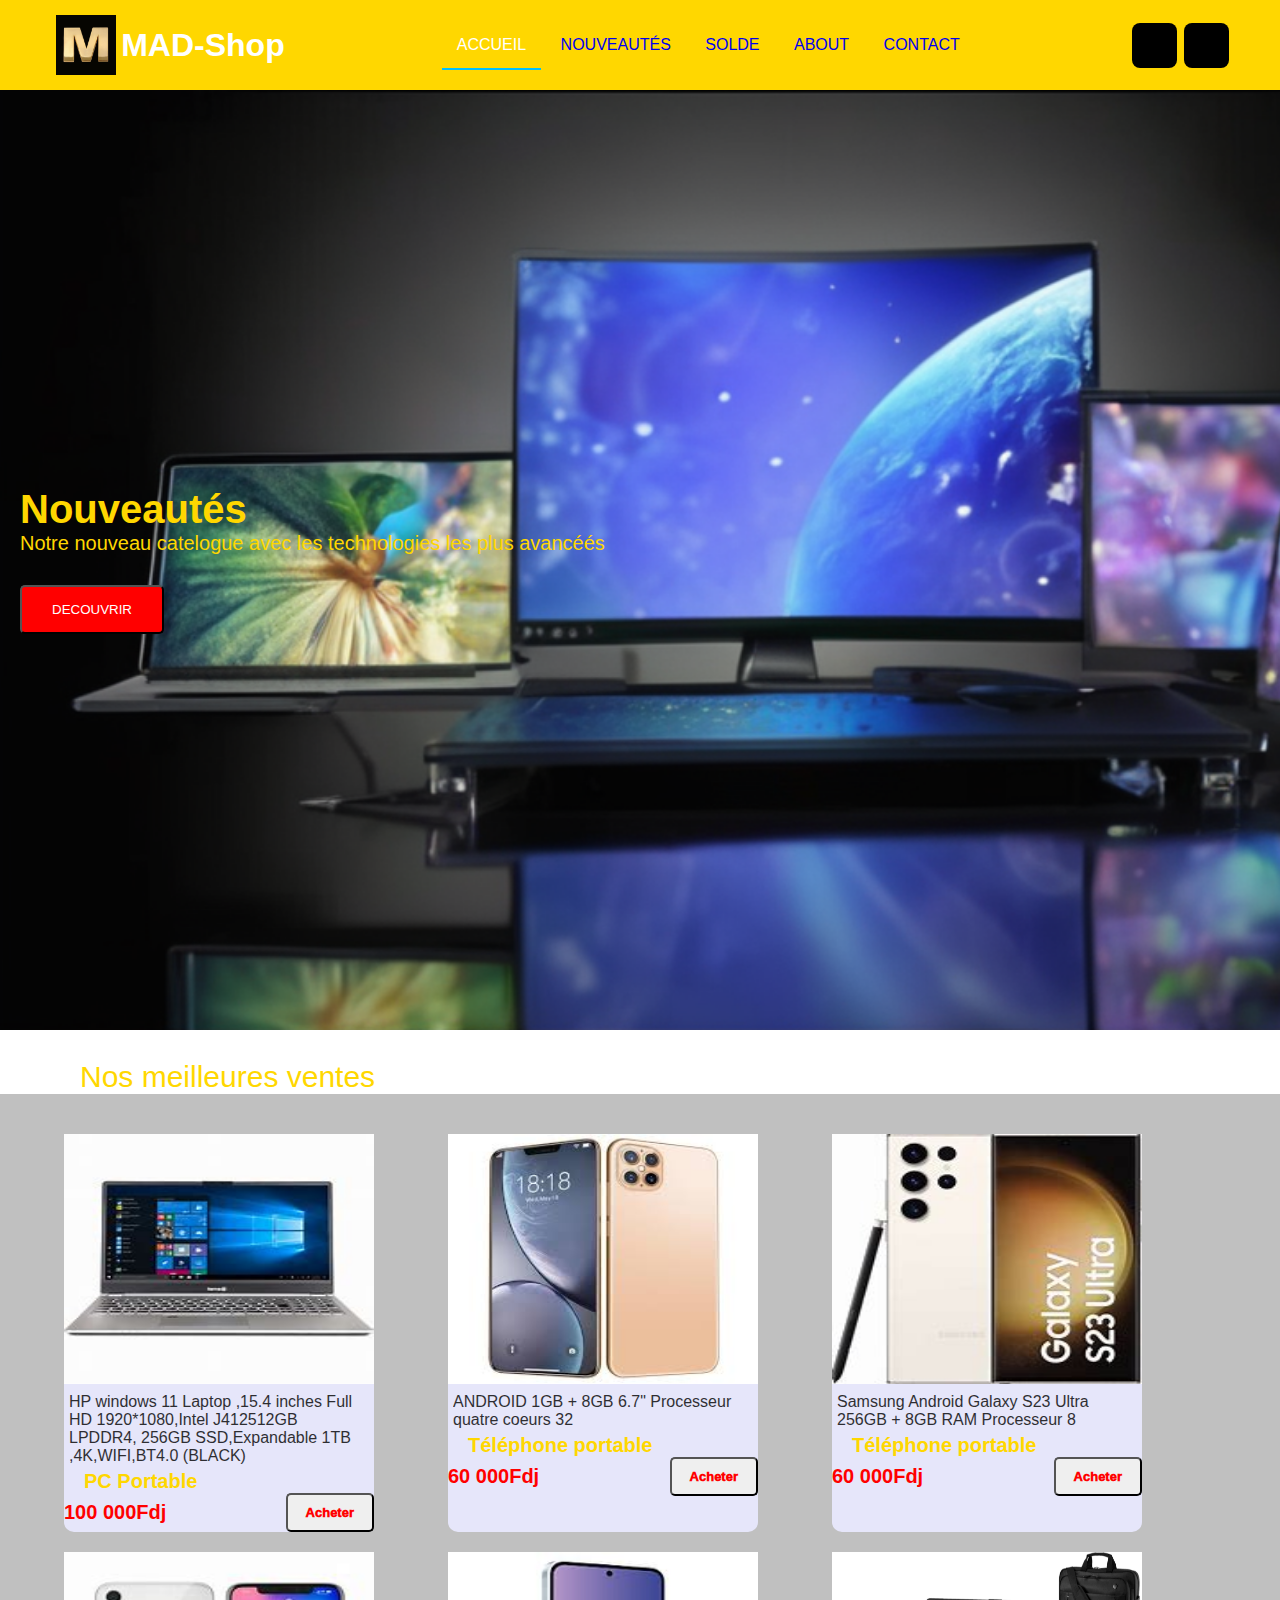
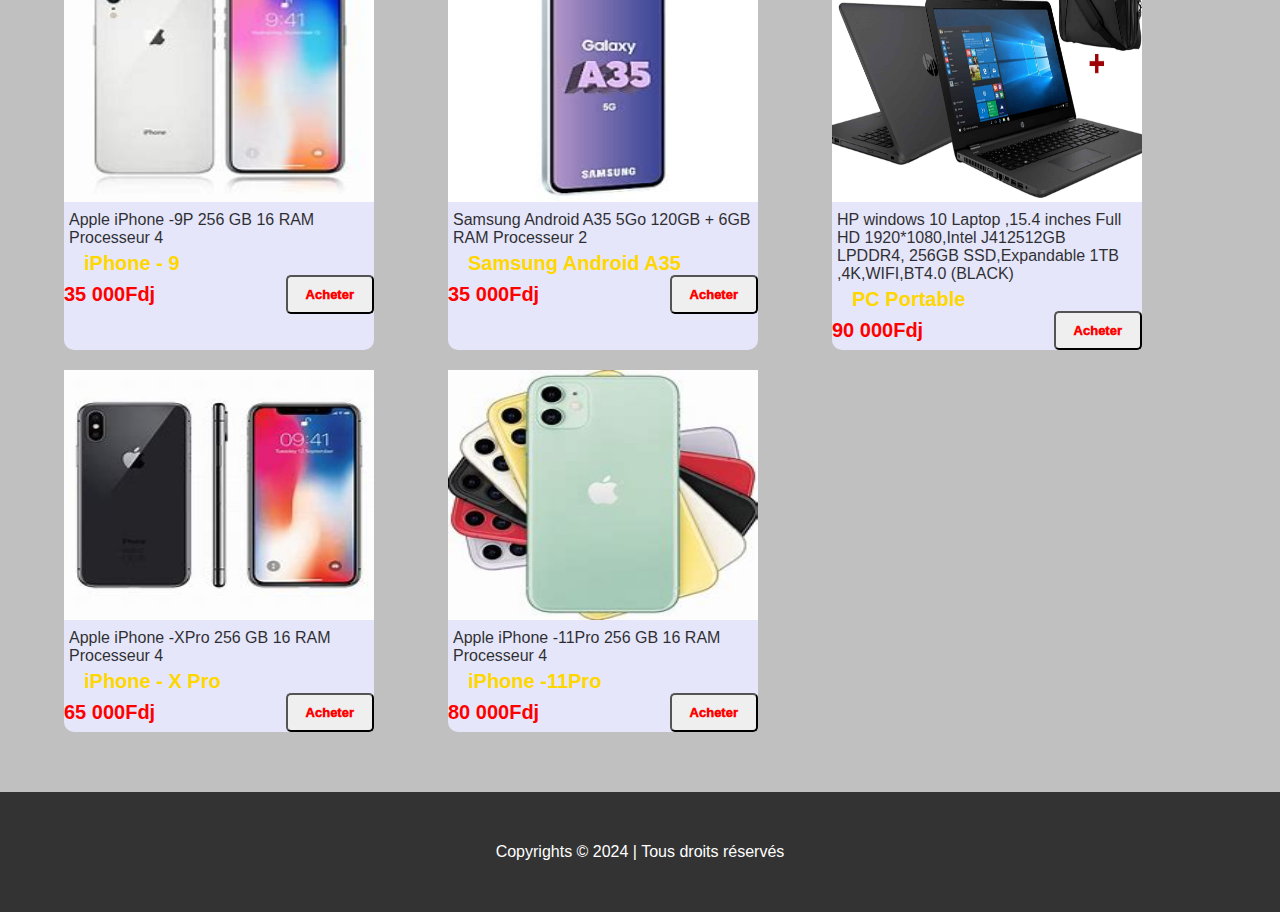
<file: index.html>
<!DOCTYPE html>
<html lang="en">
  <head>
    <meta charset="UTF-8" />
    <meta name="viewport" content="width=device-width, initial-scale=1.0" />
    <meta http-equiv="X-UA-Compatible" content="ie=edge" />
    <link rel="stylesheet" href="css/styles.css" />
    <link
      rel="stylesheet"
      href="https://cdnjs.cloudflare.com/ajax/libs/font-awesome/6.5.2/css/all.min.css"
      integrity="sha512-SnH5WK+bZxgPHs44uWIX+LLJAJ9/2PkPKZ5QiAj6Ta86w+fsb2TkcmfRyVX3pBnMFcV7oQPJkl9QevSCWr3W6A=="
      crossorigin="anonymous"
      referrerpolicy="no-referrer"
    />
    <link rel="icon" href="./picture/icon.jpeg" />
    <title>MAD-Shop</title>
  </head>
  <body>
    <header>
      <div id="nom">
        <img src="./picture/icon.jpeg" alt="" />
        <h1>MAD-Shop</h1>
      </div>
      <nav>
        <a href="index.html" class="active">Accueil</a>
        <a href="Nouveautés.html">nouveautés</a>
        <a href="#">solde</a>
        <a href="About-us.html">about</a>
        <a href="contact.html">contact</a>
      </nav>
      <div id="conteneur_button">
        <a href="#" title="Boutique"
          ><i class="fa-solid fa-cart-shopping"></i
        ></a>
        <a href="#" title="Compte"><i class="fa-solid fa-user"></i> </a>
      </div>
    </header>
    <main>
      <section class="contents">
        <h1>Nouveautés</h1>
        <p>Notre nouveau catelogue avec les technologies les plus avancéés</p>
        <a href="Nouveautés.html"><button>DECOUVRIR</button></a>
      </section>

      <h1 class="produits_text">Nos meilleures ventes</h1>
      <section class="section_produits">
        <div class="produits">
          <div class="carte">
            <div class="img">
              <img src="./picture/produit1.jpeg" alt="" />
            </div>
            <div class="desc">
              HP windows 11 Laptop ,15.4 inches Full HD 1920*1080,Intel
              J412512GB LPDDR4, 256GB SSD,Expandable 1TB ,4K,WIFI,BT4.0 (BLACK)
            </div>
            <div class="titre">PC Portable</div>
            <div class="box">
              <div class="prix">100 000Fdj</div>
              <button class="achat">Acheter</button>
            </div>
          </div>

          <div class="carte">
            <div class="img">
              <img src="./picture/produit2.jpeg" alt="" />
            </div>
            <div class="desc">
              ANDROID 1GB + 8GB 6.7" Processeur quatre coeurs 32
            </div>
            <div class="titre">Téléphone portable</div>
            <div class="box">
              <div class="prix">60 000Fdj</div>
              <button class="achat">Acheter</button>
            </div>
          </div>

          <div class="carte">
            <div class="img">
              <img src="./picture/produit3.jpeg" alt="" />
            </div>
            <div class="desc">
              Samsung Android Galaxy S23 Ultra 256GB + 8GB RAM Processeur 8
            </div>
            <div class="titre">Téléphone portable</div>
            <div class="box">
              <div class="prix">60 000Fdj</div>
              <button class="achat">Acheter</button>
            </div>
          </div>
          <div class="carte">
            <div class="img">
              <img src="./picture/produit4.jpeg" alt="" />
            </div>
            <div class="desc">Apple iPhone -9P 256 GB 16 RAM Processeur 4</div>
            <div class="titre">iPhone - 9</div>
            <div class="box">
              <div class="prix">35 000Fdj</div>
              <button class="achat">Acheter</button>
            </div>
          </div>
          <div class="carte">
            <div class="img">
              <img src="./picture/produit5.jpeg" alt="" />
            </div>
            <div class="desc">
              Samsung Android A35 5Go 120GB + 6GB RAM Processeur 2
            </div>
            <div class="titre">Samsung Android A35</div>
            <div class="box">
              <div class="prix">35 000Fdj</div>
              <button class="achat">Acheter</button>
            </div>
          </div>

          <div class="carte">
            <div class="img">
              <img src="./picture/produit6.jpeg" alt="" />
            </div>
            <div class="desc">
              HP windows 10 Laptop ,15.4 inches Full HD 1920*1080,Intel
              J412512GB LPDDR4, 256GB SSD,Expandable 1TB ,4K,WIFI,BT4.0 (BLACK)
            </div>
            <div class="titre">PC Portable</div>
            <div class="box">
              <div class="prix">90 000Fdj</div>
              <button class="achat">Acheter</button>
            </div>
          </div>

          <div class="carte">
            <div class="img">
              <img src="./picture/iphone10.jpeg" alt="" />
            </div>
            <div class="desc">
              Apple iPhone -XPro 256 GB 16 RAM Processeur 4
            </div>
            <div class="titre">iPhone - X Pro</div>
            <div class="box">
              <div class="prix">65 000Fdj</div>
              <button class="achat">Acheter</button>
            </div>
          </div>

          <div class="carte">
            <div class="img">
              <img src="./picture/iphone11.jpeg" alt="" />
            </div>
            <div class="desc">
              Apple iPhone -11Pro 256 GB 16 RAM Processeur 4
            </div>
            <div class="titre">iPhone -11Pro</div>
            <div class="box">
              <div class="prix">80 000Fdj</div>
              <button class="achat">Acheter</button>
            </div>
          </div>
        </div>
      </section>
    </main>
    <footer>
      <p>Copyrights © 2024 | Tous droits réservés</p>
    </footer>
  </body>
</html>
</file>
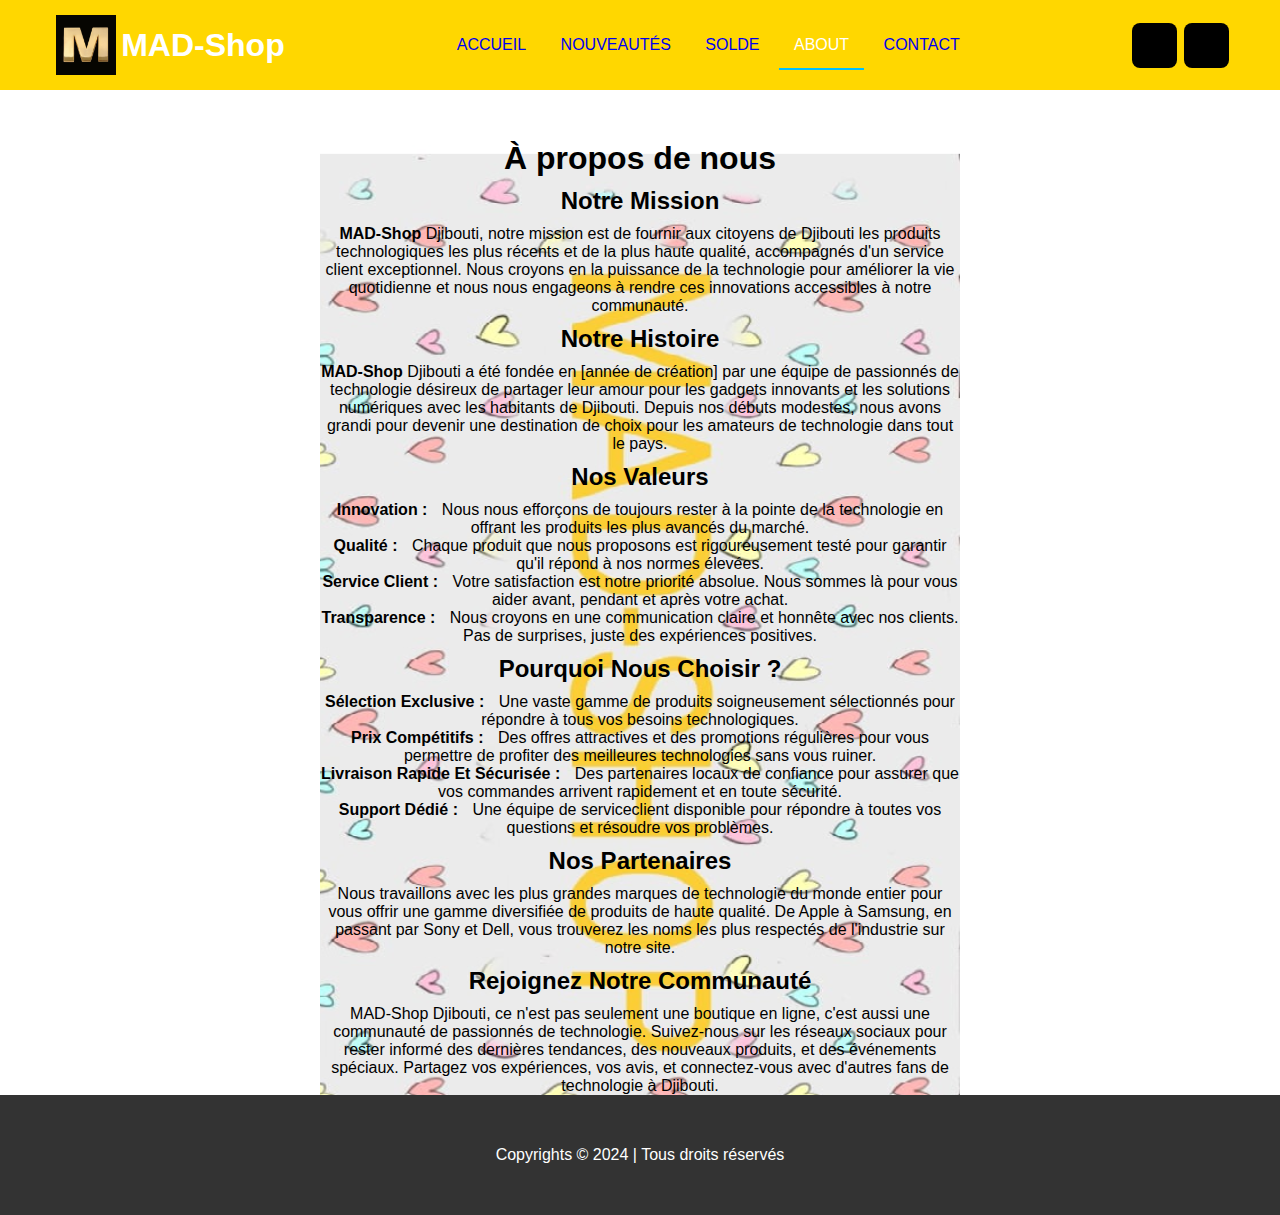
<file: About-us.html>
<!DOCTYPE html>
<html lang="en">
  <head>
    <meta charset="UTF-8" />
    <meta name="viewport" content="width=device-width, initial-scale=1.0" />
    <link rel="stylesheet" href="css/styles.css" />
    <link
      rel="stylesheet"
      href="https://cdnjs.cloudflare.com/ajax/libs/font-awesome/6.5.2/css/all.min.css"
      integrity="sha512-SnH5WK+bZxgPHs44uWIX+LLJAJ9/2PkPKZ5QiAj6Ta86w+fsb2TkcmfRyVX3pBnMFcV7oQPJkl9QevSCWr3W6A=="
      crossorigin="anonymous"
      referrerpolicy="no-referrer"
    />
    <link rel="icon" href="./picture/icon.jpeg" />
    <link rel="stylesheet" href="/css/About.css" />
    <title>A propos de nous</title>
  </head>
  <body>
    <header>
      <div id="nom">
        <img src="./picture/icon.jpeg" alt="" />
        <h1>MAD-Shop</h1>
      </div>
      <nav>
        <a href="index.html">Accueil</a>
        <a href="Nouveautés.html">nouveautés</a>
        <a href="#">solde</a>
        <a href="About-us.html" class="active">about</a>
        <a href="contact.html">contact</a>
      </nav>
      <div id="conteneur_button">
        <a href="#" title="Boutique"
          ><i class="fa-solid fa-cart-shopping"></i
        ></a>
        <a href="#" title="Compte"><i class="fa-solid fa-user"></i> </a>
      </div>
    </header>

    <main>
      <h1>À propos de nous</h1>

      <h2>Notre Mission</h2>
      <p>
        <span>MAD-Shop</span> Djibouti, notre mission est de fournir aux
        citoyens de Djibouti les produits technologiques les plus récents et de
        la plus haute qualité, accompagnés d'un service client exceptionnel.
        Nous croyons en la puissance de la technologie pour améliorer la vie
        quotidienne et nous nous engageons à rendre ces innovations accessibles
        à notre communauté.
      </p>
      <h2>Notre Histoire</h2>
      <p>
        <span>MAD-Shop</span> Djibouti a été fondée en [année de création] par
        une équipe de passionnés de technologie désireux de partager leur amour
        pour les gadgets innovants et les solutions numériques avec les
        habitants de Djibouti. Depuis nos débuts modestes, nous avons grandi
        pour devenir une destination de choix pour les amateurs de technologie
        dans tout le pays.
      </p>
      <h2>Nos Valeurs</h2>
      <p>
        <span class="valeur">Innovation :</span> Nous nous efforçons de toujours
        rester à la pointe de la technologie en offrant les produits les plus
        avancés du marché. <br /><span class="valeur">Qualité :</span> Chaque
        produit que nous proposons est rigoureusement testé pour garantir qu'il
        répond à nos normes élevées. <br />
        <span class="valeur">Service Client :</span> Votre satisfaction est
        notre priorité absolue. Nous sommes là pour vous aider avant, pendant et
        après votre achat. <br />
        <span class="valeur">Transparence :</span> Nous croyons en une
        communication claire et honnête avec nos clients. Pas de surprises,
        juste des expériences positives.
      </p>
      <h2>Pourquoi Nous Choisir ?</h2>
      <p>
        <span class="valeur">Sélection Exclusive :</span> Une vaste gamme de
        produits soigneusement sélectionnés pour répondre à tous vos besoins
        technologiques. <br />
        <span class="valeur">Prix Compétitifs :</span> Des offres attractives et
        des promotions régulières pour vous permettre de profiter des meilleures
        technologies sans vous ruiner. <br />
        <span class="valeur">Livraison Rapide et Sécurisée :</span> Des
        partenaires locaux de confiance pour assurer que vos commandes arrivent
        rapidement et en toute sécurité. <br />
        <span class="valeur">Support Dédié :</span> Une équipe de serviceclient
        disponible pour répondre à toutes vos questions et résoudre vos
        problèmes.
      </p>
      <h2>Nos Partenaires</h2>
      <p>
        Nous travaillons avec les plus grandes marques de technologie du monde
        entier pour vous offrir une gamme diversifiée de produits de haute
        qualité. De Apple à Samsung, en passant par Sony et Dell, vous trouverez
        les noms les plus respectés de l'industrie sur notre site.
      </p>
      <h2>Rejoignez Notre Communauté</h2>
      <p>
        MAD-Shop Djibouti, ce n'est pas seulement une boutique en ligne, c'est
        aussi une communauté de passionnés de technologie. Suivez-nous sur les
        réseaux sociaux pour rester informé des dernières tendances, des
        nouveaux produits, et des événements spéciaux. Partagez vos expériences,
        vos avis, et connectez-vous avec d'autres fans de technologie à
        Djibouti.
      </p>
    </main>
    <footer>
      <p>Copyrights © 2024 | Tous droits réservés</p>
    </footer>
  </body>
</html>
</file>
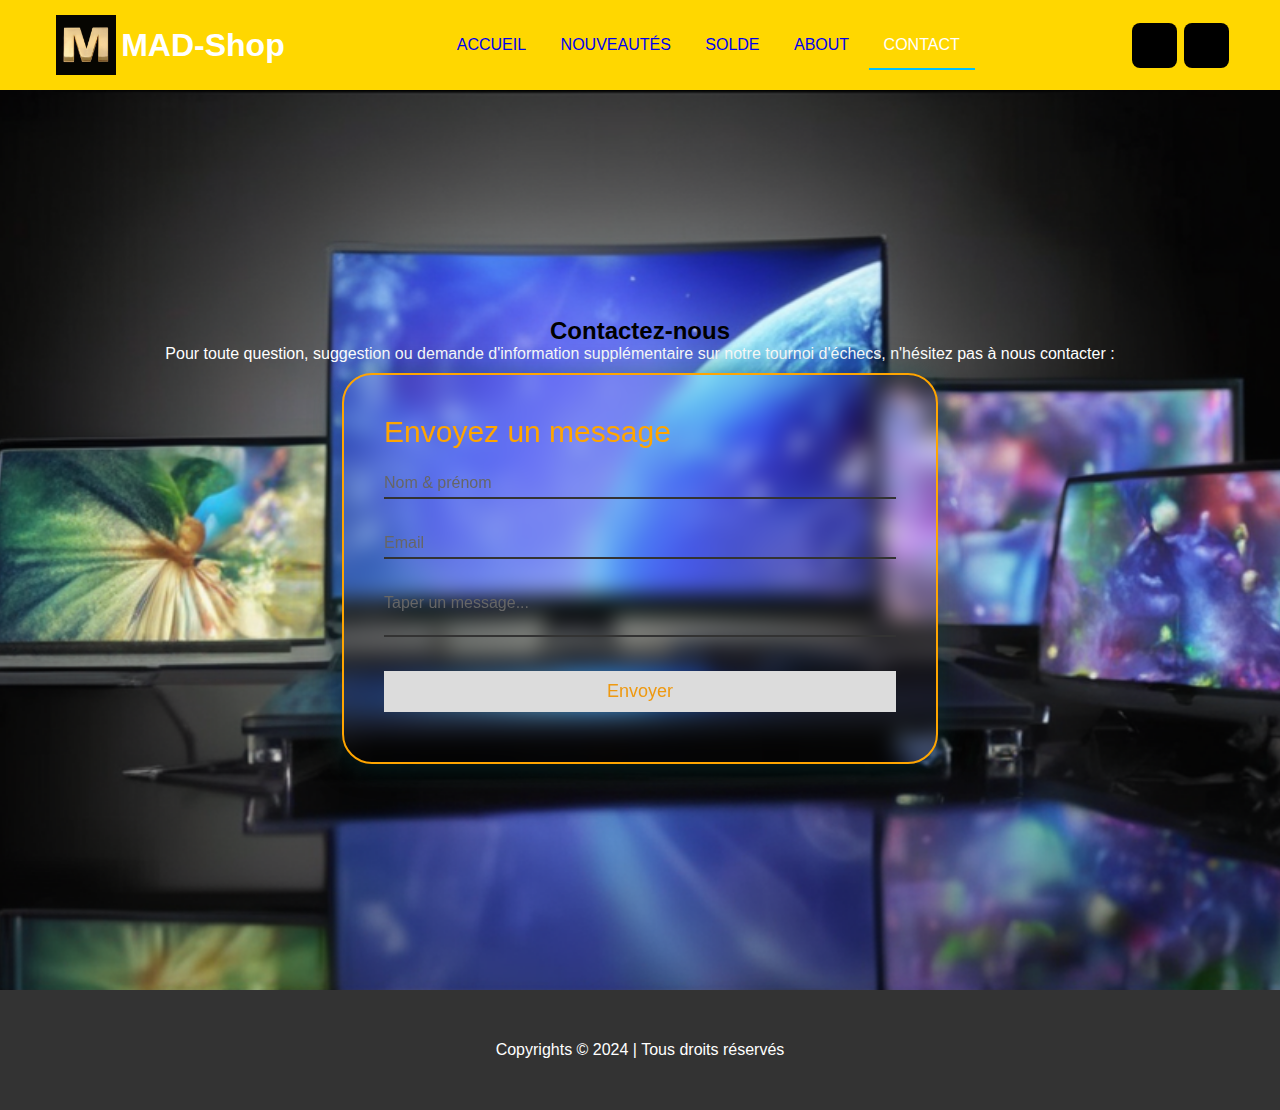
<file: contact.html>
<!DOCTYPE html>
<html lang="en">
  <head>
    <meta charset="UTF-8" />
    <meta name="viewport" content="width=device-width, initial-scale=1.0" />
    <meta http-equiv="X-UA-Compatible" content="ie=edge" />
    <link rel="stylesheet" href="css/styles.css" />
    <link
      rel="stylesheet"
      href="https://cdnjs.cloudflare.com/ajax/libs/font-awesome/6.5.2/css/all.min.css"
      integrity="sha512-SnH5WK+bZxgPHs44uWIX+LLJAJ9/2PkPKZ5QiAj6Ta86w+fsb2TkcmfRyVX3pBnMFcV7oQPJkl9QevSCWr3W6A=="
      crossorigin="anonymous"
      referrerpolicy="no-referrer"
    />
    <link rel="icon" href="./picture/icon.jpeg" />
    <link rel="stylesheet" href="/css/contact.css" />
    <title>MAD-Shop</title>
  </head>
  <body>
    <header>
      <div id="nom">
        <img src="./picture/icon.jpeg" alt="" />
        <h1>MAD-Shop</h1>
      </div>
      <nav>
        <a href="index.html" >Accueil</a>
        <a href="Nouveautés.html">nouveautés</a>
        <a href="#">solde</a>
        <a href="About-us.html">about</a>
        <a href="contact.html" class="active">contact</a>
      </nav>
      <div id="conteneur_button">
        <a href="#" title="Boutique"
          ><i class="fa-solid fa-cart-shopping"></i
        ></a>
        <a href="#" title="Compte"><i class="fa-solid fa-user"></i> </a>
      </div>
    </header>
    <section id="contact">
      <div class="content" style="text-align: center">
        <h2 class="heading">Contactez-nous</h2>
        <p style="color:white">
          Pour toute question, suggestion ou demande d'information
          supplémentaire sur notre tournoi d'échecs, n'hésitez pas à nous
          contacter :
        </p>
      </div>
        <div class="contactForm">
          <form action="message.php" method="post">
            <h2 style="color: orange">Envoyez un message</h2>
            <div class="inputBox">
              <input
                type="text"
                required="required"
                style="color: rgb(8, 0, 0)"
              />
              <span>Nom & prénom</span>
            </div>
            <div class="inputBox">
              <input
                type="email"
                required="required"
                style="color: rgb(8, 0, 0)"
              />
              <span>Email</span>
            </div>
            <div class="inputBox">
              <textarea
                required="required"
                style="color: rgb(8, 0, 0)"
              ></textarea>
              <span>Taper un message...</span>
            </div>
            <div class="inputBox">
              <input type="submit" value="Envoyer" required="required" />
            </div>
          </form>
        </div>
      </div>
    </section>
    <footer>
        <p>Copyrights © 2024 | Tous droits réservés</p>
      </footer>
  </body>
</html>
</file>
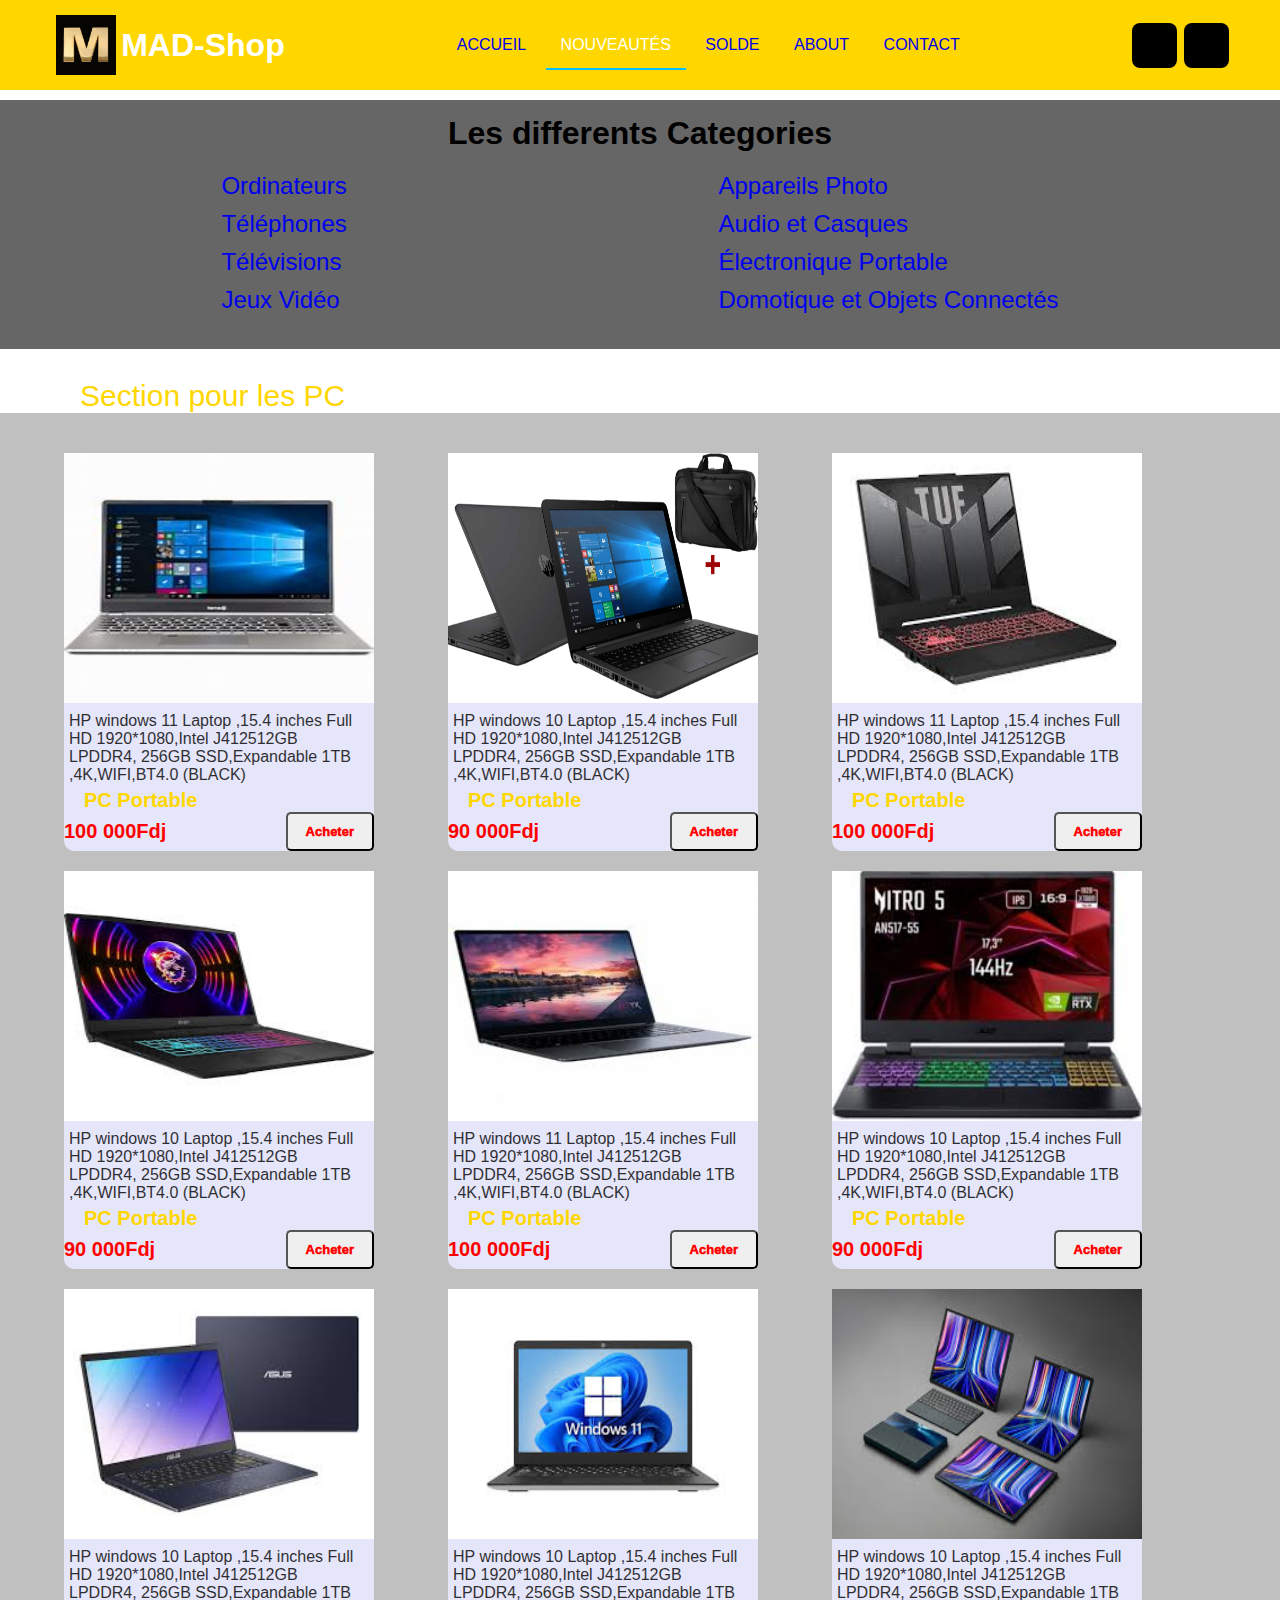
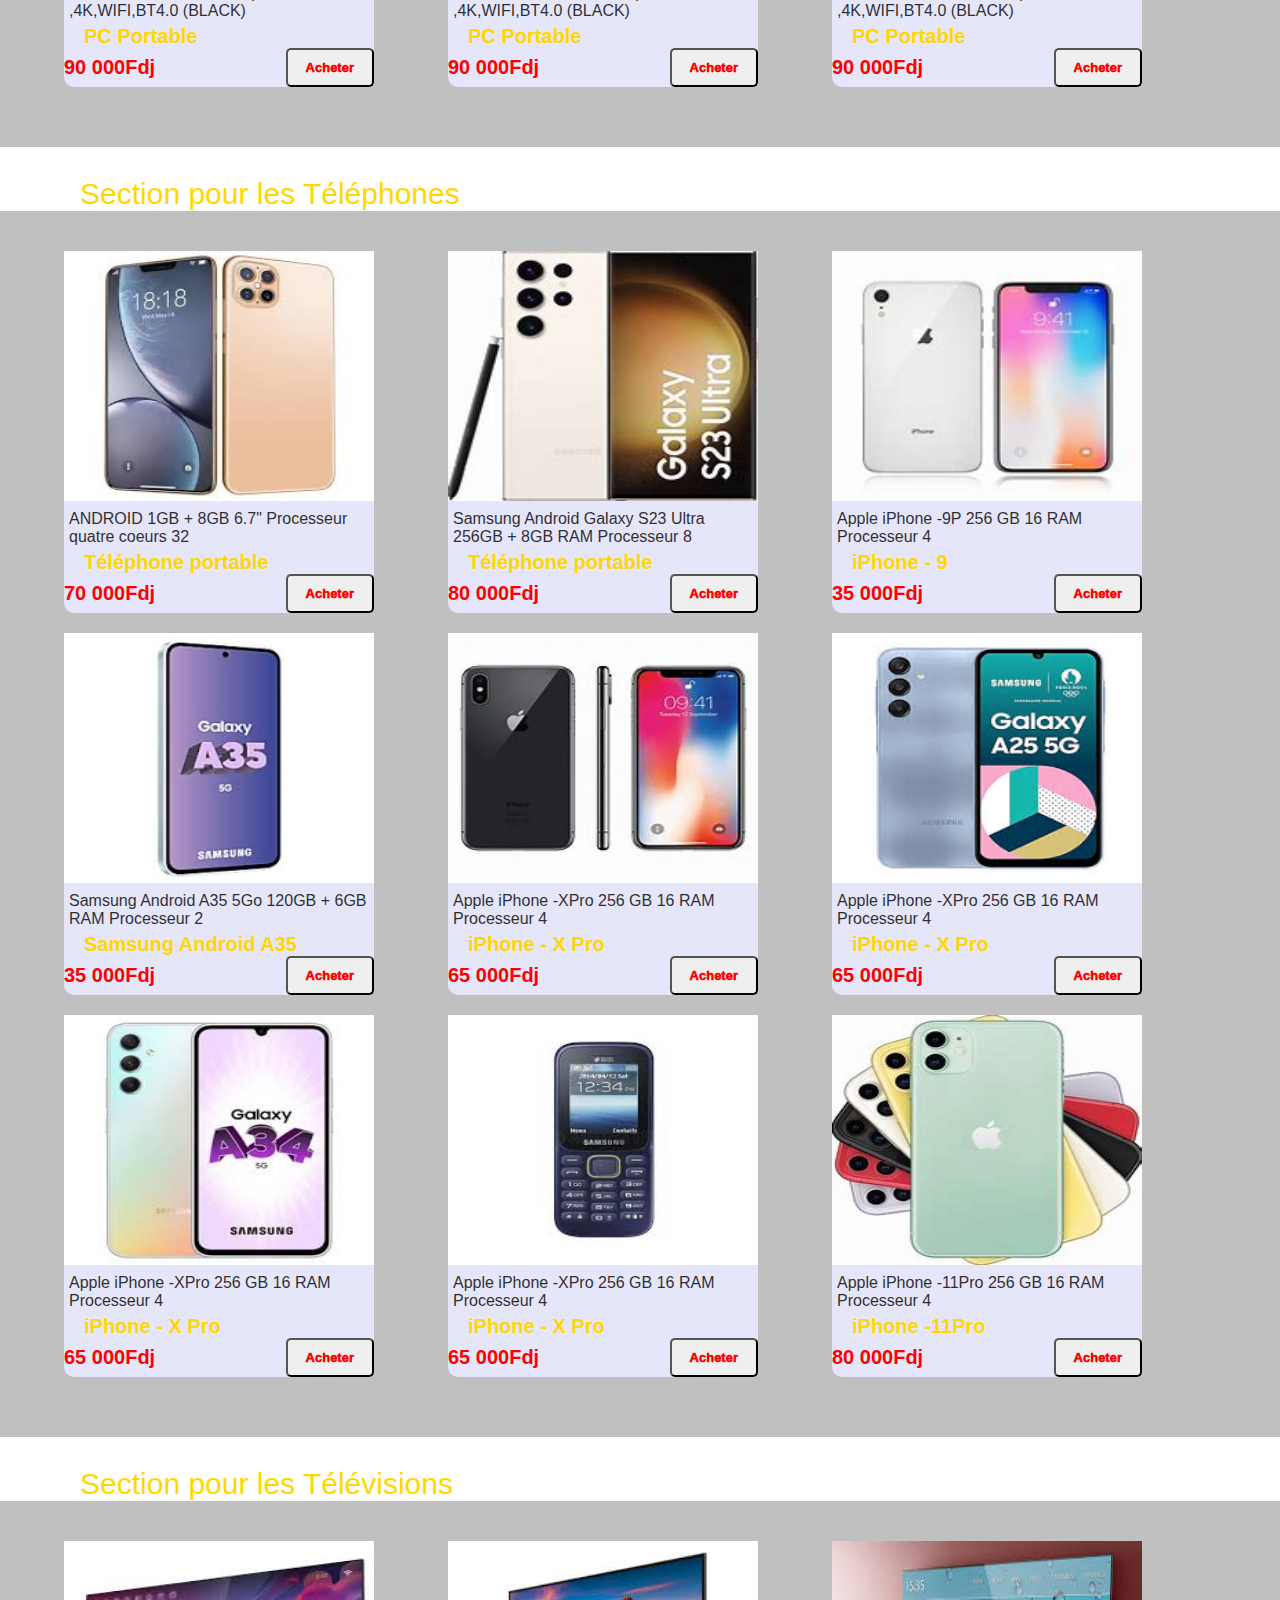
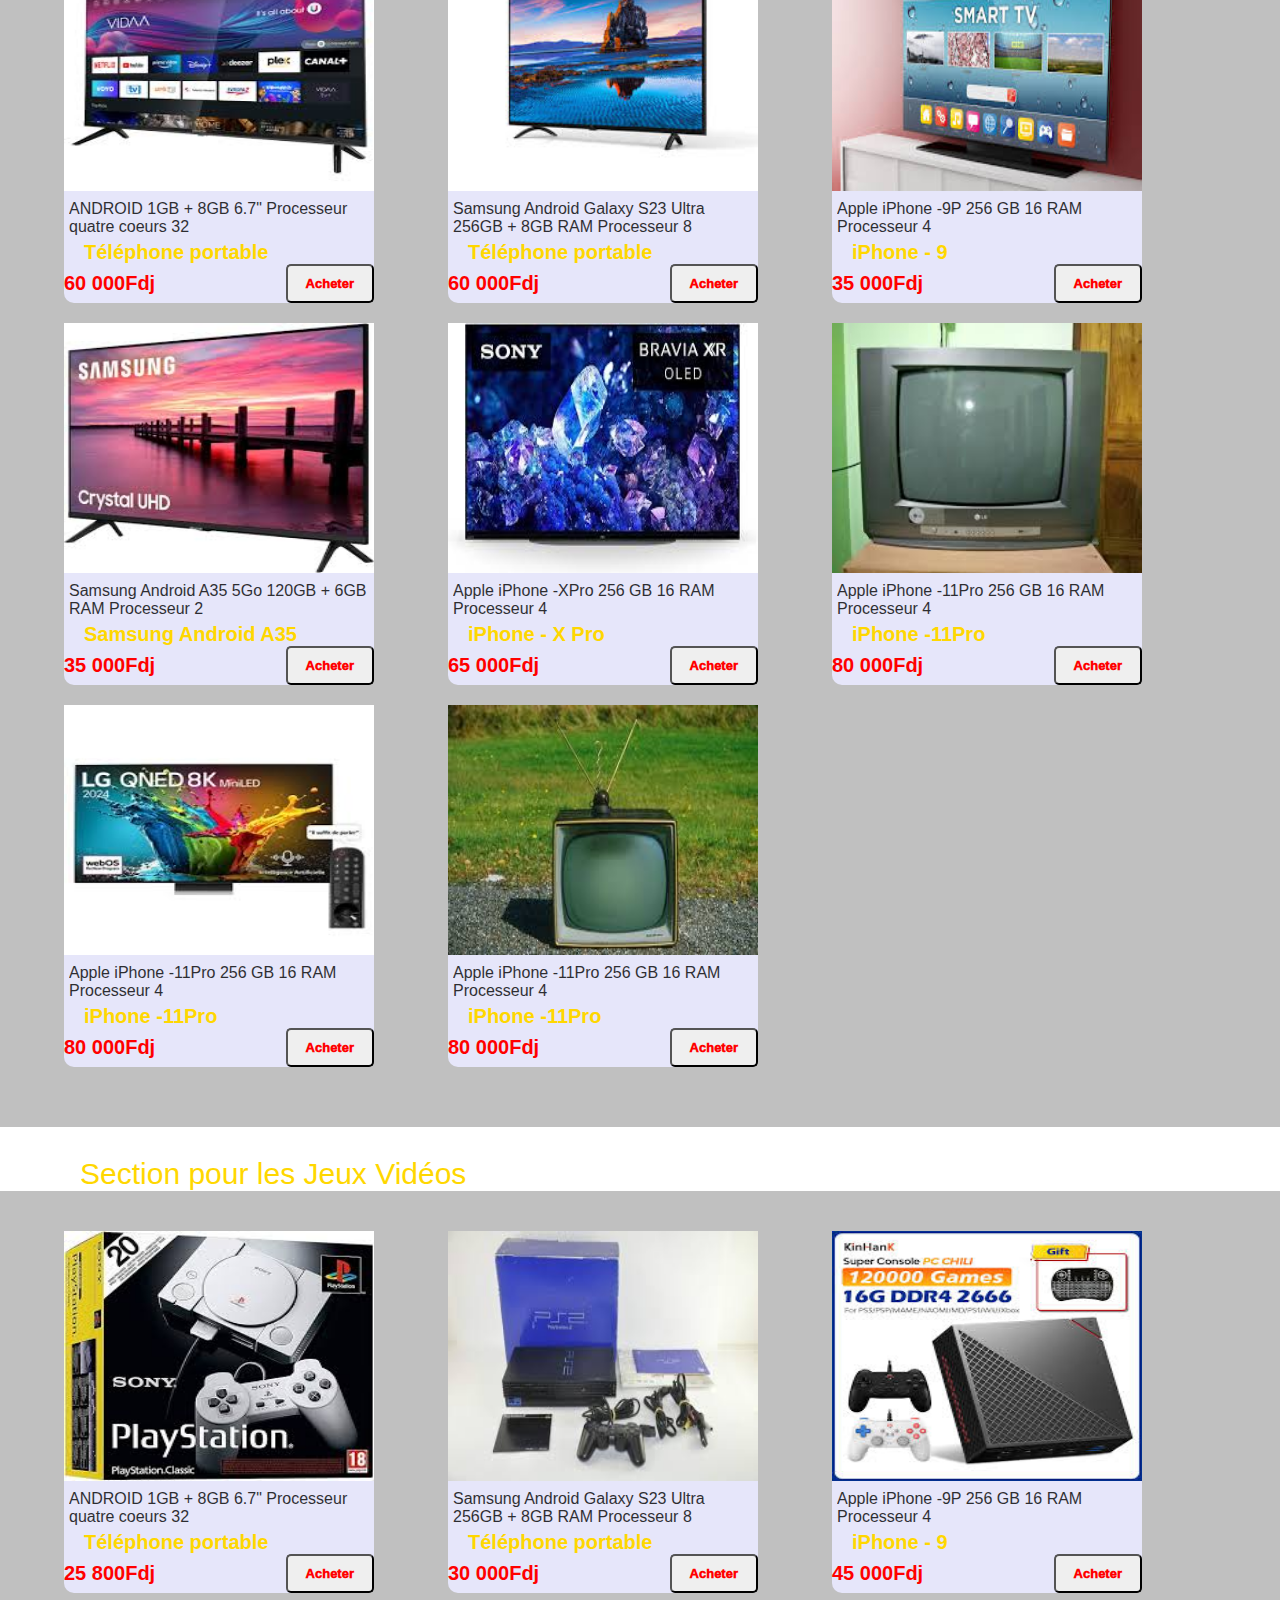
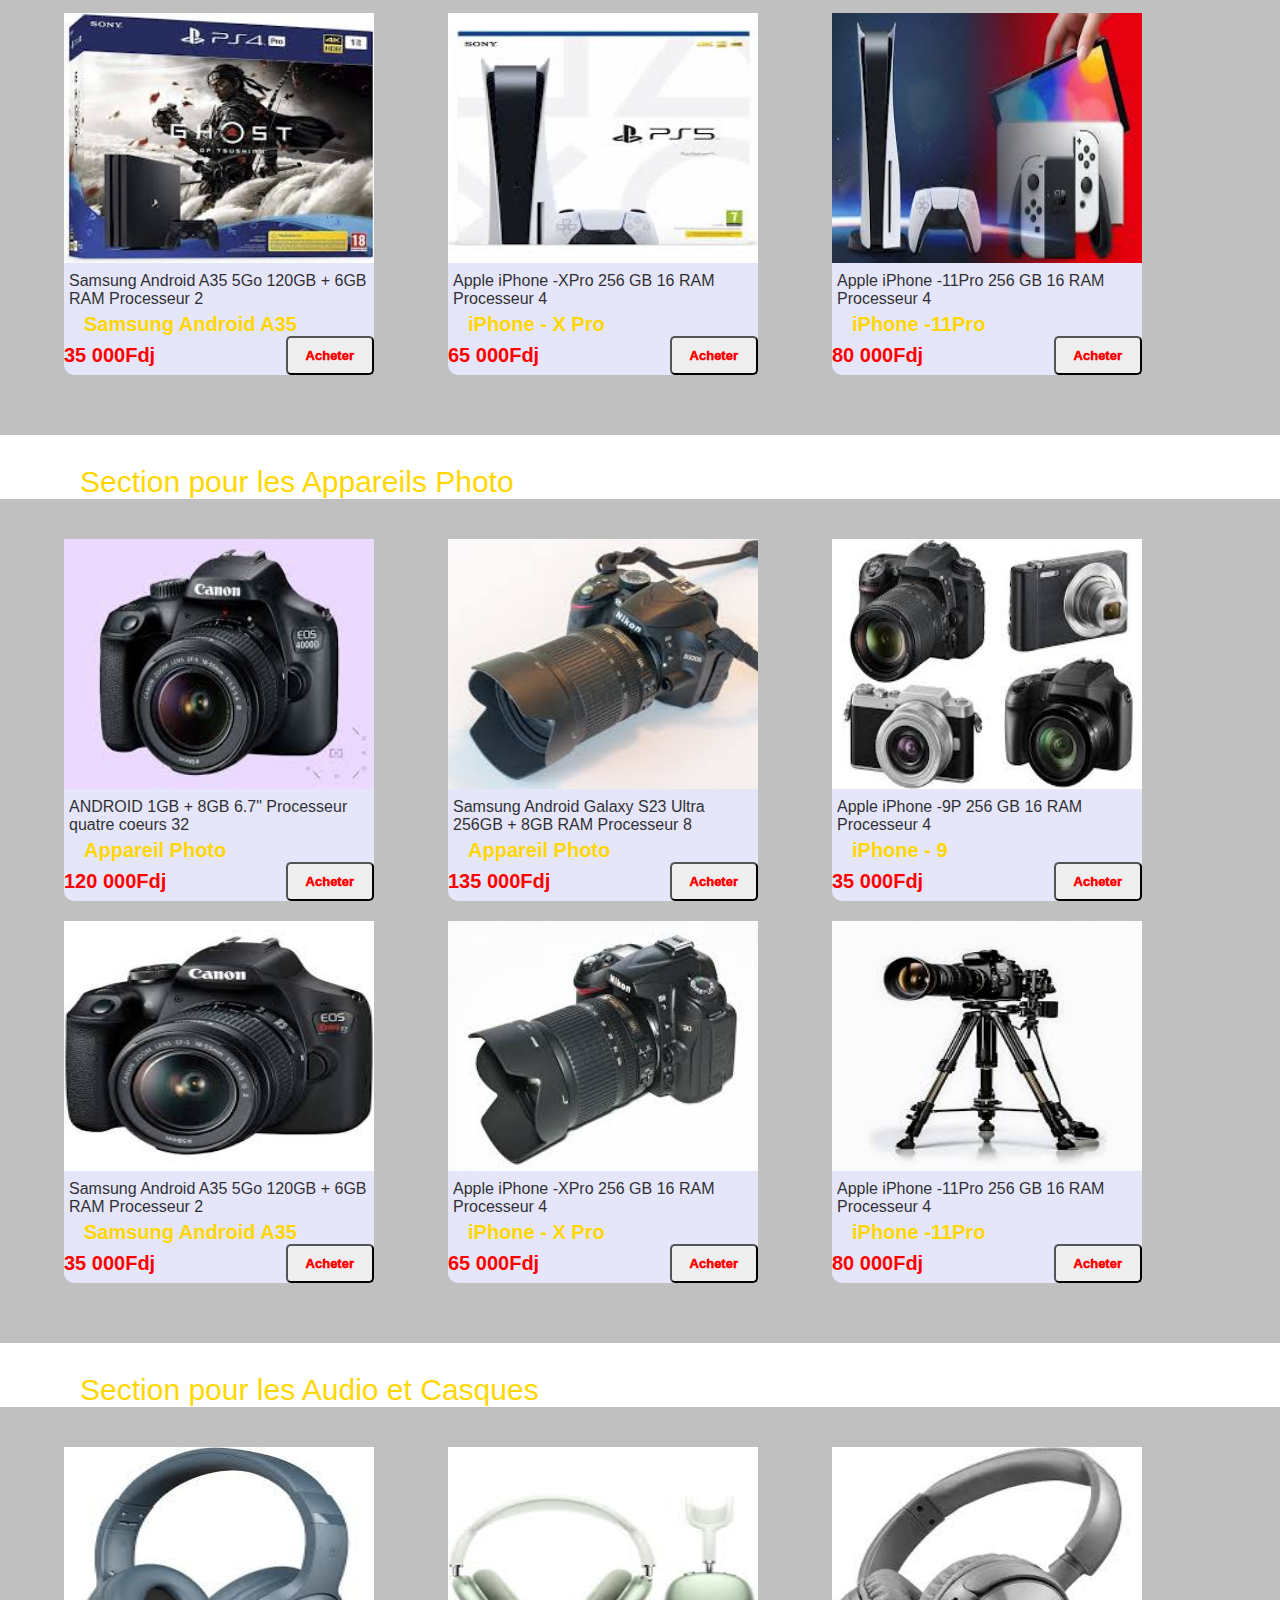
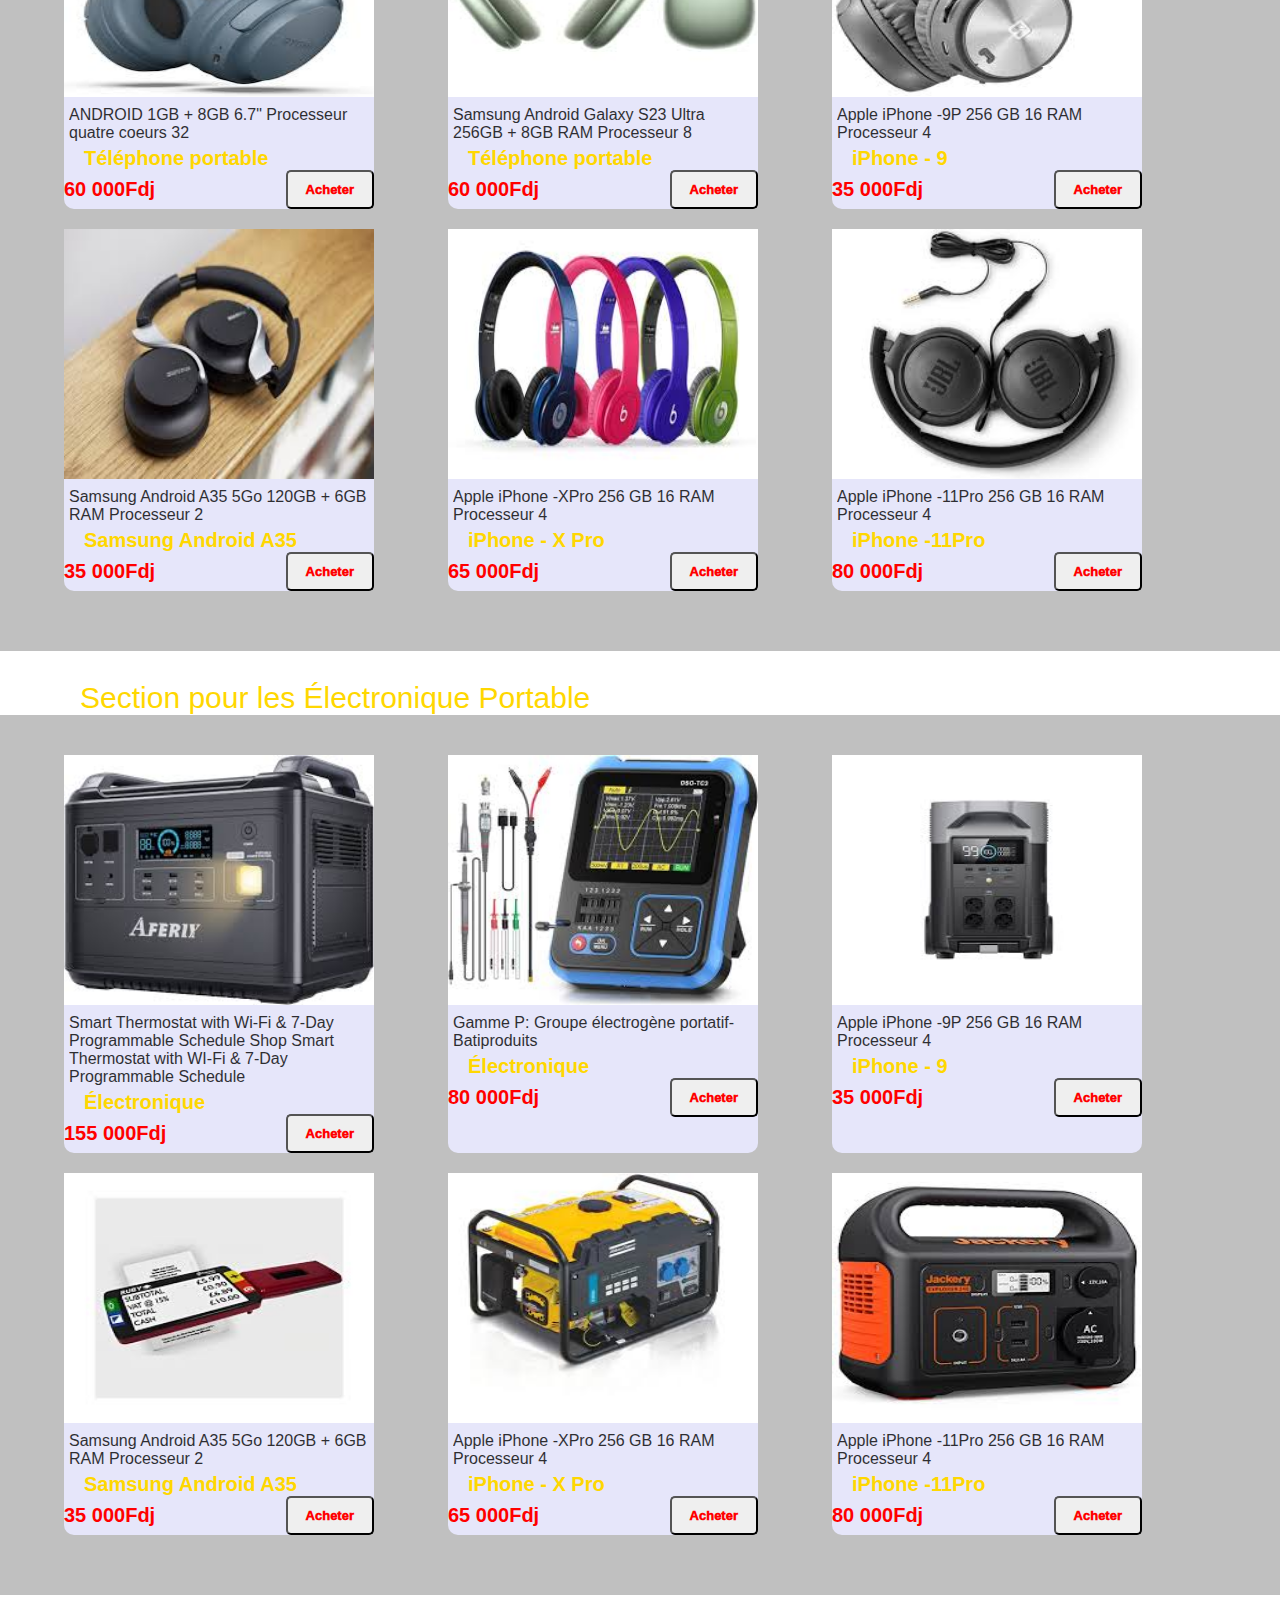
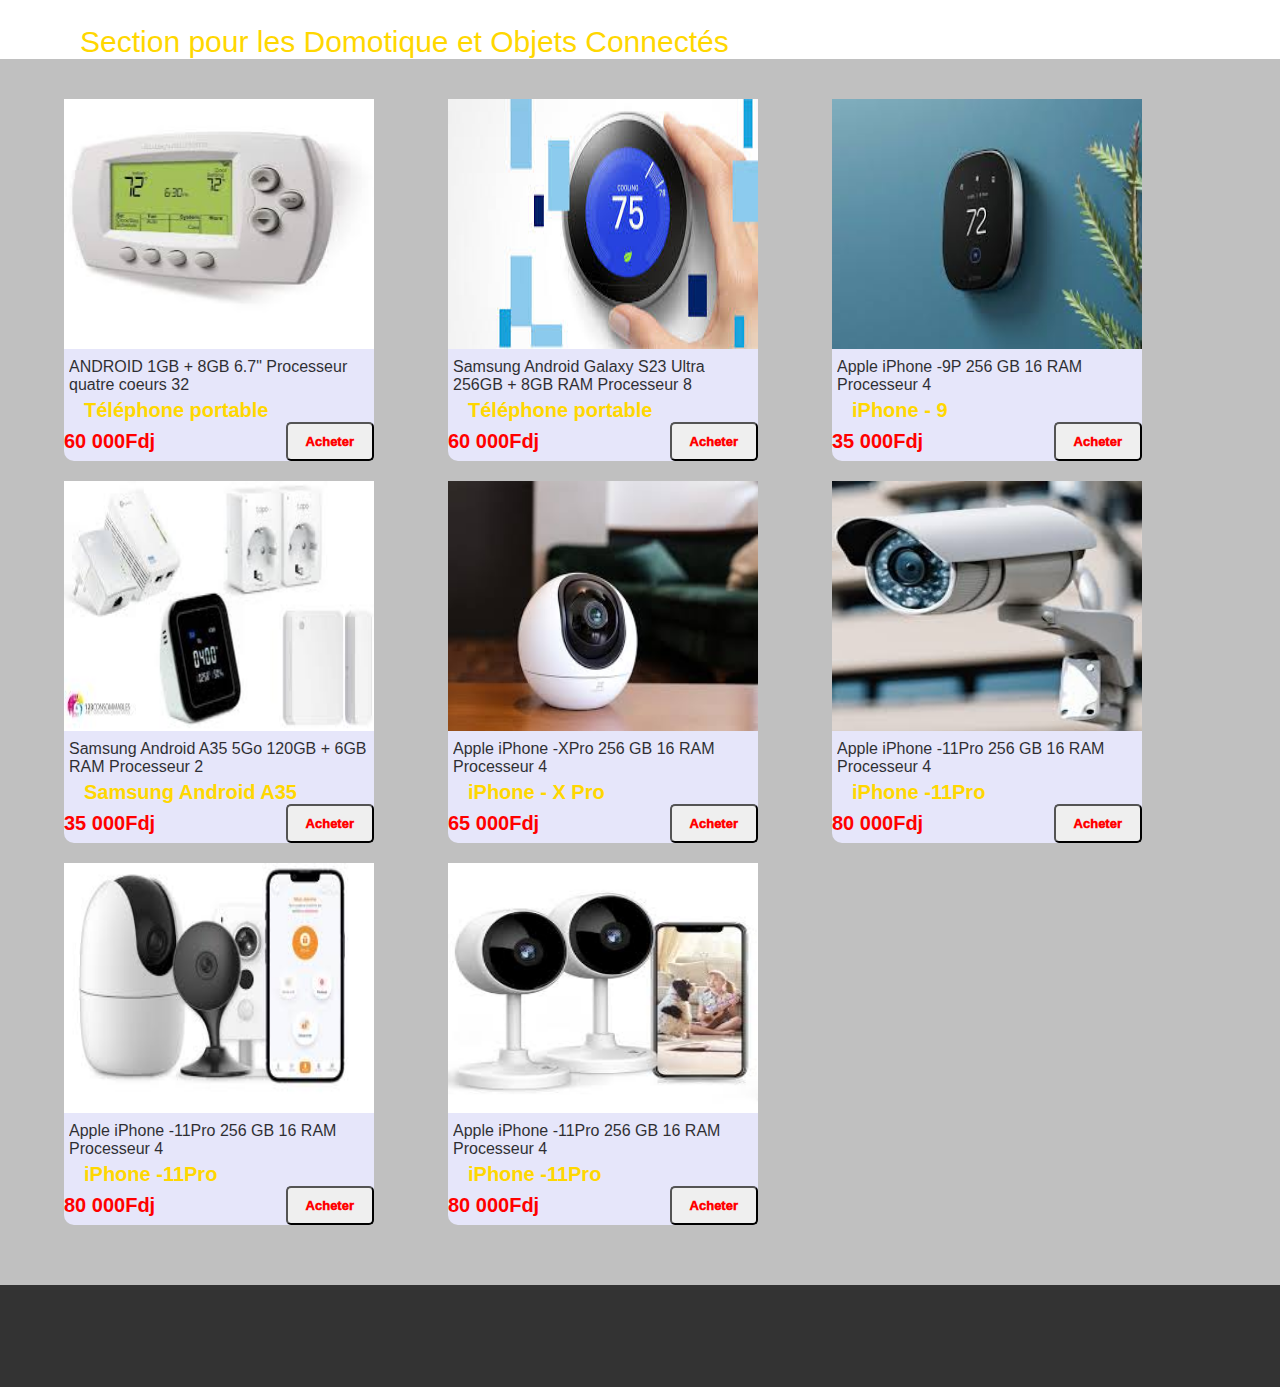
<file: Nouveautés.html>
<!DOCTYPE html>
<html lang="en">
  <head>
    <meta charset="UTF-8" />
    <meta name="viewport" content="width=device-width, initial-scale=1.0" />
    <link rel="stylesheet" href="css/styles.css" />
    <link rel="stylesheet" href="css/Nouveautes.css" />
    <link
    rel="stylesheet"
    href="https://cdnjs.cloudflare.com/ajax/libs/font-awesome/6.5.2/css/all.min.css"
    integrity="sha512-SnH5WK+bZxgPHs44uWIX+LLJAJ9/2PkPKZ5QiAj6Ta86w+fsb2TkcmfRyVX3pBnMFcV7oQPJkl9QevSCWr3W6A=="
    crossorigin="anonymous"
    referrerpolicy="no-referrer"
  />
    <title>Nouveautés</title>
    
  </head>
  <body>
    <header>
      
        <div id="nom">
          <img src="./picture/icon.jpeg" alt="" />
          <h1>MAD-Shop</h1>
        </div>
        <nav>
          <a href="index.html" >Accueil</a>
          <a href="Nouveautés.html" class="active">nouveautés</a>
          <a href="#">solde</a>
          <a href="About-us.html">about</a>
          <a href="contact.html">contact</a>
        </nav>
        <div id="conteneur_button">
          <a href="#" title="Boutique"
            ><i class="fa-solid fa-cart-shopping"></i
          ></a>
          <a href="#" title="Compte"><i class="fa-solid fa-user"></i> </a>
        </div>
      </header>
    
    <main>
      <section id="Categories">
        <div class="text">
          <h1>Les differents Categories</h1>
        </div>
        <div class="Categories">
          <div id="premier">
            <ul >
              <li><a href="#Ordinateurs">Ordinateurs </a></li>
              <li><a href="#Téléphones">Téléphones </a></li>
              <li><a href="#Télévisions">Télévisions </a></li>
              <li><a href="#Jeux">Jeux Vidéo </a></li>
            </ul>
          </div>
          <div id="deuxieme">
            <ul>
              <li><a href="#Appareils">Appareils Photo</a></li>
              <li><a href="#Audio">Audio et Casques</a></li>
              <li><a href="#Électronique">Électronique Portable</a></li>
              <li><a href="#Domotique">Domotique et Objets Connectés</a></li>
            </ul>
          </div>
        </div>
      </section>

      <section id="Ordinateurs">
        <h1 class="produits_text">Section pour les PC</h1>
      <section class="section_produits">
        <div class="produits">

          <div class="carte">
            <div class="img">
              <img src="./picture/produit1.jpeg" alt="" />
            </div>
            <div class="desc">
              HP windows 11 Laptop ,15.4 inches Full HD 1920*1080,Intel
              J412512GB LPDDR4, 256GB SSD,Expandable 1TB ,4K,WIFI,BT4.0 (BLACK)
            </div>
            <div class="titre">PC Portable</div>
            <div class="box">
              <div class="prix">100 000Fdj</div>
              <button class="achat">Acheter</button>
            </div>
          </div>         
          

         <div class="carte">
            <div class="img">
              <img src="./picture/produit6.jpeg" alt="" />
            </div>
            <div class="desc">
              HP windows 10 Laptop ,15.4 inches Full HD 1920*1080,Intel
              J412512GB LPDDR4, 256GB SSD,Expandable 1TB ,4K,WIFI,BT4.0 (BLACK)
            </div>
            <div class="titre">PC Portable</div>
            <div class="box">
              <div class="prix">90 000Fdj</div>
              <button class="achat">Acheter</button>
            </div>
          </div>
         
          <div class="carte">
            <div class="img">
              <img src="./picture/pc2.jpeg" alt="" />
            </div>
            <div class="desc">
              HP windows 11 Laptop ,15.4 inches Full HD 1920*1080,Intel
              J412512GB LPDDR4, 256GB SSD,Expandable 1TB ,4K,WIFI,BT4.0 (BLACK)
            </div>
            <div class="titre">PC Portable</div>
            <div class="box">
              <div class="prix">100 000Fdj</div>
              <button class="achat">Acheter</button>
            </div>
          </div>         
          

         <div class="carte">
            <div class="img">
              <img src="./picture/pc1.jpeg" alt="" />
            </div>
            <div class="desc">
              HP windows 10 Laptop ,15.4 inches Full HD 1920*1080,Intel
              J412512GB LPDDR4, 256GB SSD,Expandable 1TB ,4K,WIFI,BT4.0 (BLACK)
            </div>
            <div class="titre">PC Portable</div>
            <div class="box">
              <div class="prix">90 000Fdj</div>
              <button class="achat">Acheter</button>
            </div>
          </div>
         
          <div class="carte">
            <div class="img">
              <img src="./picture/pc3.jpeg" alt="" />
            </div>
            <div class="desc">
              HP windows 11 Laptop ,15.4 inches Full HD 1920*1080,Intel
              J412512GB LPDDR4, 256GB SSD,Expandable 1TB ,4K,WIFI,BT4.0 (BLACK)
            </div>
            <div class="titre">PC Portable</div>
            <div class="box">
              <div class="prix">100 000Fdj</div>
              <button class="achat">Acheter</button>
            </div>
          </div>         
          

         <div class="carte">
            <div class="img">
              <img src="./picture/pc6.jpeg" alt="" />
            </div>
            <div class="desc">
              HP windows 10 Laptop ,15.4 inches Full HD 1920*1080,Intel
              J412512GB LPDDR4, 256GB SSD,Expandable 1TB ,4K,WIFI,BT4.0 (BLACK)
            </div>
            <div class="titre">PC Portable</div>
            <div class="box">
              <div class="prix">90 000Fdj</div>
              <button class="achat">Acheter</button>
            </div>
          </div> 
          <div class="carte">
            <div class="img">
              <img src="./picture/pc4.jpeg" alt="" />
            </div>
            <div class="desc">
              HP windows 10 Laptop ,15.4 inches Full HD 1920*1080,Intel
              J412512GB LPDDR4, 256GB SSD,Expandable 1TB ,4K,WIFI,BT4.0 (BLACK)
            </div>
            <div class="titre">PC Portable</div>
            <div class="box">
              <div class="prix">90 000Fdj</div>
              <button class="achat">Acheter</button>
            </div>
          </div> 
          <div class="carte">
            <div class="img">
              <img src="./picture/pc7.jpeg" alt="" />
            </div>
            <div class="desc">
              HP windows 10 Laptop ,15.4 inches Full HD 1920*1080,Intel
              J412512GB LPDDR4, 256GB SSD,Expandable 1TB ,4K,WIFI,BT4.0 (BLACK)
            </div>
            <div class="titre">PC Portable</div>
            <div class="box">
              <div class="prix">90 000Fdj</div>
              <button class="achat">Acheter</button>
            </div>
          </div> 
          <div class="carte">
            <div class="img">
              <img src="./picture/pc8.jpeg" alt="" />
            </div>
            <div class="desc">
              HP windows 10 Laptop ,15.4 inches Full HD 1920*1080,Intel
              J412512GB LPDDR4, 256GB SSD,Expandable 1TB ,4K,WIFI,BT4.0 (BLACK)
            </div>
            <div class="titre">PC Portable</div>
            <div class="box">
              <div class="prix">90 000Fdj</div>
              <button class="achat">Acheter</button>
            </div>
          </div> 
        </div>
      </section>
      <section id="Téléphones">
        <h1 class="produits_text">Section pour les Téléphones</h1>
      <section class="section_produits">
        <div class="produits">
       
 
          <div class="carte">
            <div class="img">
              <img src="./picture/produit2.jpeg" alt="" />
            </div>
            <div class="desc">
              ANDROID 1GB + 8GB 6.7" Processeur quatre coeurs 32
            </div>
            <div class="titre">Téléphone portable</div>
            <div class="box">
              <div class="prix">70 000Fdj</div>
              <button class="achat">Acheter</button>
            </div>
          </div>

          <div class="carte">
            <div class="img">
              <img src="./picture/produit3.jpeg" alt="" />
            </div>
            <div class="desc">
              Samsung Android Galaxy S23 Ultra 256GB + 8GB RAM Processeur 8
            </div>
            <div class="titre">Téléphone portable</div>
            <div class="box">
              <div class="prix">80 000Fdj</div>
              <button class="achat">Acheter</button>
            </div>
          </div>
          <div class="carte">
            <div class="img">
              <img src="./picture/produit4.jpeg" alt="" />
            </div>
            <div class="desc">Apple iPhone -9P 256 GB 16 RAM Processeur 4</div>
            <div class="titre">iPhone - 9</div>
            <div class="box">
              <div class="prix">35 000Fdj</div>
              <button class="achat">Acheter</button>
            </div>
          </div>
          <div class="carte">
            <div class="img">
              <img src="./picture/produit5.jpeg" alt="" />
            </div>
            <div class="desc">
              Samsung Android A35 5Go 120GB + 6GB RAM Processeur 2
            </div>
            <div class="titre">Samsung Android A35</div>
            <div class="box">
              <div class="prix">35 000Fdj</div>
              <button class="achat">Acheter</button>
            </div>
          </div>

          <div class="carte">
            <div class="img">
              <img src="./picture/iphone10.jpeg" alt="" />
            </div>
            <div class="desc">
              Apple iPhone -XPro 256 GB 16 RAM Processeur 4
            </div>
            <div class="titre">iPhone - X Pro</div>
            <div class="box">
              <div class="prix">65 000Fdj</div>
              <button class="achat">Acheter</button>
            </div>
          </div>

          <div class="carte">
            <div class="img">
              <img src="./picture/telephoneA25.jpeg" alt="" />
            </div>
            <div class="desc">
              Apple iPhone -XPro 256 GB 16 RAM Processeur 4
            </div>
            <div class="titre">iPhone - X Pro</div>
            <div class="box">
              <div class="prix">65 000Fdj</div>
              <button class="achat">Acheter</button>
            </div>
          </div>


          <div class="carte">
            <div class="img">
              <img src="./picture/telephoneA34.jpeg" alt="" />
            </div>
            <div class="desc">
              Apple iPhone -XPro 256 GB 16 RAM Processeur 4
            </div>
            <div class="titre">iPhone - X Pro</div>
            <div class="box">
              <div class="prix">65 000Fdj</div>
              <button class="achat">Acheter</button>
            </div>
          </div>

          <div class="carte">
            <div class="img">
              <img src="./picture/nokiya.jpeg" alt="" />
            </div>
            <div class="desc">
              Apple iPhone -XPro 256 GB 16 RAM Processeur 4
            </div>
            <div class="titre">iPhone - X Pro</div>
            <div class="box">
              <div class="prix">65 000Fdj</div>
              <button class="achat">Acheter</button>
            </div>
          </div>

          <div class="carte">
            <div class="img">
              <img src="./picture/iphone11.jpeg" alt="" />
            </div>
            <div class="desc">
              Apple iPhone -11Pro 256 GB 16 RAM Processeur 4
            </div>
            <div class="titre">iPhone -11Pro</div>
            <div class="box">
              <div class="prix">80 000Fdj</div>
              <button class="achat">Acheter</button>
            </div>
          </div>
        </div>
      </section>
    </section>
      <section id="Télévisions">
        <h1 class="produits_text">Section pour les Télévisions</h1>
      <section class="section_produits">
        <div class="produits">
       
 
          <div class="carte">
            <div class="img">
              <img src="./picture/tv1.jpeg" alt="" />
            </div>
            <div class="desc">
              ANDROID 1GB + 8GB 6.7" Processeur quatre coeurs 32
            </div>
            <div class="titre">Téléphone portable</div>
            <div class="box">
              <div class="prix">60 000Fdj</div>
              <button class="achat">Acheter</button>
            </div>
          </div>

          <div class="carte">
            <div class="img">
              <img src="./picture/tv2.jpeg" alt="" />
            </div>
            <div class="desc">
              Samsung Android Galaxy S23 Ultra 256GB + 8GB RAM Processeur 8
            </div>
            <div class="titre">Téléphone portable</div>
            <div class="box">
              <div class="prix">60 000Fdj</div>
              <button class="achat">Acheter</button>
            </div>
          </div>
          <div class="carte">
            <div class="img">
              <img src="./picture/tv3.jpeg" alt="" />
            </div>
            <div class="desc">Apple iPhone -9P 256 GB 16 RAM Processeur 4</div>
            <div class="titre">iPhone - 9</div>
            <div class="box">
              <div class="prix">35 000Fdj</div>
              <button class="achat">Acheter</button>
            </div>
          </div>
          <div class="carte">
            <div class="img">
              <img src="./picture/tv4.jpeg" alt="" />
            </div>
            <div class="desc">
              Samsung Android A35 5Go 120GB + 6GB RAM Processeur 2
            </div>
            <div class="titre">Samsung Android A35</div>
            <div class="box">
              <div class="prix">35 000Fdj</div>
              <button class="achat">Acheter</button>
            </div>
          </div>

          <div class="carte">
            <div class="img">
              <img src="./picture/tv5.jpeg" alt="" />
            </div>
            <div class="desc">
              Apple iPhone -XPro 256 GB 16 RAM Processeur 4
            </div>
            <div class="titre">iPhone - X Pro</div>
            <div class="box">
              <div class="prix">65 000Fdj</div>
              <button class="achat">Acheter</button>
            </div>
          </div>

          <div class="carte">
            <div class="img">
              <img src="./picture/tv6.jpeg" alt="" />
            </div>
            <div class="desc">
              Apple iPhone -11Pro 256 GB 16 RAM Processeur 4
            </div>
            <div class="titre">iPhone -11Pro</div>
            <div class="box">
              <div class="prix">80 000Fdj</div>
              <button class="achat">Acheter</button>
            </div>
          </div>
          <div class="carte">
            <div class="img">
              <img src="./picture/tv7.jpeg" alt="" />
            </div>
            <div class="desc">
              Apple iPhone -11Pro 256 GB 16 RAM Processeur 4
            </div>
            <div class="titre">iPhone -11Pro</div>
            <div class="box">
              <div class="prix">80 000Fdj</div>
              <button class="achat">Acheter</button>
            </div>
          </div>
          <div class="carte">
            <div class="img">
              <img src="./picture/tv8.jpeg" alt="" />
            </div>
            <div class="desc">
              Apple iPhone -11Pro 256 GB 16 RAM Processeur 4
            </div>
            <div class="titre">iPhone -11Pro</div>
            <div class="box">
              <div class="prix">80 000Fdj</div>
              <button class="achat">Acheter</button>
            </div>
          </div>
        </div>
      </section>
    </section>
      <section id="Jeux">
        <h1 class="produits_text">Section pour les Jeux Vidéos</h1>
      <section class="section_produits">
        <div class="produits">
       
 
          <div class="carte">
            <div class="img">
              <img src="./picture/consolePS1.jpeg" alt="" />
            </div>
            <div class="desc">
              ANDROID 1GB + 8GB 6.7" Processeur quatre coeurs 32
            </div>
            <div class="titre">Téléphone portable</div>
            <div class="box">
              <div class="prix">25 800Fdj</div>
              <button class="achat">Acheter</button>
            </div>
          </div>

          <div class="carte">
            <div class="img">
              <img src="./picture/PS2.jpeg" alt="" />
            </div>
            <div class="desc">
              Samsung Android Galaxy S23 Ultra 256GB + 8GB RAM Processeur 8
            </div>
            <div class="titre">Téléphone portable</div>
            <div class="box">
              <div class="prix">30 000Fdj</div>
              <button class="achat">Acheter</button>
            </div>
          </div>
          <div class="carte">
            <div class="img">
              <img src="./picture/ps3.jpeg" alt="" />
            </div>
            <div class="desc">Apple iPhone -9P 256 GB 16 RAM Processeur 4</div>
            <div class="titre">iPhone - 9</div>
            <div class="box">
              <div class="prix">45 000Fdj</div>
              <button class="achat">Acheter</button>
            </div>
          </div>
          <div class="carte">
            <div class="img">
              <img src="./picture/Ps4.jpeg" alt="" />
            </div>
            <div class="desc">
              Samsung Android A35 5Go 120GB + 6GB RAM Processeur 2
            </div>
            <div class="titre">Samsung Android A35</div>
            <div class="box">
              <div class="prix">35 000Fdj</div>
              <button class="achat">Acheter</button>
            </div>
          </div>

          <div class="carte">
            <div class="img">
              <img src="./picture/ps5.jpeg" alt="" />
            </div>
            <div class="desc">
              Apple iPhone -XPro 256 GB 16 RAM Processeur 4
            </div>
            <div class="titre">iPhone - X Pro</div>
            <div class="box">
              <div class="prix">65 000Fdj</div>
              <button class="achat">Acheter</button>
            </div>
          </div>

          <div class="carte">
            <div class="img">
              <img src="./picture/consolePs5.jpeg" alt="" />
            </div>
            <div class="desc">
              Apple iPhone -11Pro 256 GB 16 RAM Processeur 4
            </div>
            <div class="titre">iPhone -11Pro</div>
            <div class="box">
              <div class="prix">80 000Fdj</div>
              <button class="achat">Acheter</button>
            </div>
          </div>
        </div>
      </section>
    </section>
      <section id="Appareils">
        <h1 class="produits_text">Section pour les Appareils Photo</h1>
      <section class="section_produits">
        <div class="produits">
       
          <div class="carte">
            <div class="img">
              <img src="./picture/appareil1.jpeg" alt="" />
            </div>
            <div class="desc">
              ANDROID 1GB + 8GB 6.7" Processeur quatre coeurs 32
            </div>
            <div class="titre">Appareil Photo</div>
            <div class="box">
              <div class="prix">120 000Fdj</div>
              <button class="achat">Acheter</button>
            </div>
          </div>

          <div class="carte">
            <div class="img">
              <img src="./picture/appareil2.jpeg" alt="" />
            </div>
            <div class="desc">
              Samsung Android Galaxy S23 Ultra 256GB + 8GB RAM Processeur 8
            </div>
            <div class="titre">Appareil Photo</div>
            <div class="box">
              <div class="prix">135 000Fdj</div>
              <button class="achat">Acheter</button>
            </div>
          </div>
          <div class="carte">
            <div class="img">
              <img src="./picture/appareil3.jpeg" alt="" />
            </div>
            <div class="desc">Apple iPhone -9P 256 GB 16 RAM Processeur 4</div>
            <div class="titre">iPhone - 9</div>
            <div class="box">
              <div class="prix">35 000Fdj</div>
              <button class="achat">Acheter</button>
            </div>
          </div>
          <div class="carte">
            <div class="img">
              <img src="./picture/appareil4.jpeg" alt="" />
            </div>
            <div class="desc">
              Samsung Android A35 5Go 120GB + 6GB RAM Processeur 2
            </div>
            <div class="titre">Samsung Android A35</div>
            <div class="box">
              <div class="prix">35 000Fdj</div>
              <button class="achat">Acheter</button>
            </div>
          </div>

          <div class="carte">
            <div class="img">
              <img src="./picture/appareil5.jpeg" alt="" />
            </div>
            <div class="desc">
              Apple iPhone -XPro 256 GB 16 RAM Processeur 4
            </div>
            <div class="titre">iPhone - X Pro</div>
            <div class="box">
              <div class="prix">65 000Fdj</div>
              <button class="achat">Acheter</button>
            </div>
          </div>

          <div class="carte">
            <div class="img">
              <img src="./picture/appareil6.jpeg" alt="" />
            </div>
            <div class="desc">
              Apple iPhone -11Pro 256 GB 16 RAM Processeur 4
            </div>
            <div class="titre">iPhone -11Pro</div>
            <div class="box">
              <div class="prix">80 000Fdj</div>
              <button class="achat">Acheter</button>
            </div>
          </div>
        </div>
      </section>
    </section>
      <section id="Audio">
        <h1 class="produits_text">Section pour les Audio et Casques</h1>
      <section class="section_produits">
        <div class="produits">
       
 
          <div class="carte">
            <div class="img">
              <img src="./picture/Casques1.jpeg" alt="" />
            </div>
            <div class="desc">
              ANDROID 1GB + 8GB 6.7" Processeur quatre coeurs 32
            </div>
            <div class="titre">Téléphone portable</div>
            <div class="box">
              <div class="prix">60 000Fdj</div>
              <button class="achat">Acheter</button>
            </div>
          </div>

          <div class="carte">
            <div class="img">
              <img src="./picture/Casques2.jpeg" alt="" />
            </div>
            <div class="desc">
              Samsung Android Galaxy S23 Ultra 256GB + 8GB RAM Processeur 8
            </div>
            <div class="titre">Téléphone portable</div>
            <div class="box">
              <div class="prix">60 000Fdj</div>
              <button class="achat">Acheter</button>
            </div>
          </div>
          <div class="carte">
            <div class="img">
              <img src="./picture/Casques3.jpeg" alt="" />
            </div>
            <div class="desc">Apple iPhone -9P 256 GB 16 RAM Processeur 4</div>
            <div class="titre">iPhone - 9</div>
            <div class="box">
              <div class="prix">35 000Fdj</div>
              <button class="achat">Acheter</button>
            </div>
          </div>
          <div class="carte">
            <div class="img">
              <img src="./picture/Casques4.jpeg" alt="" />
            </div>
            <div class="desc">
              Samsung Android A35 5Go 120GB + 6GB RAM Processeur 2
            </div>
            <div class="titre">Samsung Android A35</div>
            <div class="box">
              <div class="prix">35 000Fdj</div>
              <button class="achat">Acheter</button>
            </div>
          </div>

          <div class="carte">
            <div class="img">
              <img src="./picture/Casques6.jpeg" alt="" />
            </div>
            <div class="desc">
              Apple iPhone -XPro 256 GB 16 RAM Processeur 4
            </div>
            <div class="titre">iPhone - X Pro</div>
            <div class="box">
              <div class="prix">65 000Fdj</div>
              <button class="achat">Acheter</button>
            </div>
          </div>

          <div class="carte">
            <div class="img">
              <img src="./picture/Casques7.jpeg" alt="" />
            </div>
            <div class="desc">
              Apple iPhone -11Pro 256 GB 16 RAM Processeur 4
            </div>
            <div class="titre">iPhone -11Pro</div>
            <div class="box">
              <div class="prix">80 000Fdj</div>
              <button class="achat">Acheter</button>
            </div>
          </div>
        </div>
      </section>
    </section>
      <section id="Électronique">
        <h1 class="produits_text">Section pour les Électronique Portable</h1>
      <section class="section_produits">
        <div class="produits">
       
 
          <div class="carte">
            <div class="img">
              <img src="./picture/Électronique1.jpeg" alt="" />
            </div>
            <div class="desc">
              Smart Thermostat with Wi-Fi & 7-Day
              Programmable Schedule
              Shop Smart Thermostat with WI-Fi & 7-Day Programmable Schedule
            </div>
            <div class="titre">Électronique</div>
            <div class="box">
              <div class="prix">155 000Fdj</div>
              <button class="achat">Acheter</button>
            </div>
          </div>

          <div class="carte">
            <div class="img">
              <img src="./picture/Électronique2.jpeg" alt="" />
            </div>
            <div class="desc">
              Gamme P: Groupe électrogène portatif-
                Batiproduits
            </div>
            <div class="titre">Électronique</div>
            <div class="box">
              <div class="prix">80 000Fdj</div>
              <button class="achat">Acheter</button>
            </div>
          </div>
          <div class="carte">
            <div class="img">
              <img src="./picture/Électronique3.jpeg" alt="" />
            </div>
            <div class="desc">Apple iPhone -9P 256 GB 16 RAM Processeur 4</div>
            <div class="titre">iPhone - 9</div>
            <div class="box">
              <div class="prix">35 000Fdj</div>
              <button class="achat">Acheter</button>
            </div>
          </div>
          <div class="carte">
            <div class="img">
              <img src="./picture/Électronique4.jpeg" alt="" />
            </div>
            <div class="desc">
              Samsung Android A35 5Go 120GB + 6GB RAM Processeur 2
            </div>
            <div class="titre">Samsung Android A35</div>
            <div class="box">
              <div class="prix">35 000Fdj</div>
              <button class="achat">Acheter</button>
            </div>
          </div>

          <div class="carte">
            <div class="img">
              <img src="./picture/Électronique6.jpeg" alt="" />
            </div>
            <div class="desc">
              Apple iPhone -XPro 256 GB 16 RAM Processeur 4
            </div>
            <div class="titre">iPhone - X Pro</div>
            <div class="box">
              <div class="prix">65 000Fdj</div>
              <button class="achat">Acheter</button>
            </div>
          </div>

          <div class="carte">
            <div class="img">
              <img src="./picture/Électronique7.jpeg" alt="" />
            </div>
            <div class="desc">
              Apple iPhone -11Pro 256 GB 16 RAM Processeur 4
            </div>
            <div class="titre">iPhone -11Pro</div>
            <div class="box">
              <div class="prix">80 000Fdj</div>
              <button class="achat">Acheter</button>
            </div>
          </div>
        </div>
      </section>
    </section>
      <section id="Domotique">
        <h1 class="produits_text">Section pour les Domotique et Objets Connectés</h1>
      <section class="section_produits">
        <div class="produits">
       
 
          <div class="carte">
            <div class="img">
              <img src="./picture/thermostat1.jpeg" alt="" />
            </div>
            <div class="desc">
              ANDROID 1GB + 8GB 6.7" Processeur quatre coeurs 32
            </div>
            <div class="titre">Téléphone portable</div>
            <div class="box">
              <div class="prix">60 000Fdj</div>
              <button class="achat">Acheter</button>
            </div>
          </div>

          <div class="carte">
            <div class="img">
              <img src="./picture/thermostat2.jpeg" alt="" />
            </div>
            <div class="desc">
              Samsung Android Galaxy S23 Ultra 256GB + 8GB RAM Processeur 8
            </div>
            <div class="titre">Téléphone portable</div>
            <div class="box">
              <div class="prix">60 000Fdj</div>
              <button class="achat">Acheter</button>
            </div>
          </div>
          <div class="carte">
            <div class="img">
              <img src="./picture/thermostat3.jpeg" alt="" />
            </div>
            <div class="desc">Apple iPhone -9P 256 GB 16 RAM Processeur 4</div>
            <div class="titre">iPhone - 9</div>
            <div class="box">
              <div class="prix">35 000Fdj</div>
              <button class="achat">Acheter</button>
            </div>
          </div>
          <div class="carte">
            <div class="img">
              <img src="./picture/thermostat4.jpeg" alt="" />
            </div>
            <div class="desc">
              Samsung Android A35 5Go 120GB + 6GB RAM Processeur 2
            </div>
            <div class="titre">Samsung Android A35</div>
            <div class="box">
              <div class="prix">35 000Fdj</div>
              <button class="achat">Acheter</button>
            </div>
          </div>

          <div class="carte">
            <div class="img">
              <img src="./picture/thermostat5.jpeg" alt="" />
            </div>
            <div class="desc">
              Apple iPhone -XPro 256 GB 16 RAM Processeur 4
            </div>
            <div class="titre">iPhone - X Pro</div>
            <div class="box">
              <div class="prix">65 000Fdj</div>
              <button class="achat">Acheter</button>
            </div>
          </div>

          <div class="carte">
            <div class="img">
              <img src="./picture/thermostat6.jpeg" alt="" />
            </div>
            <div class="desc">
              Apple iPhone -11Pro 256 GB 16 RAM Processeur 4
            </div>
            <div class="titre">iPhone -11Pro</div>
            <div class="box">
              <div class="prix">80 000Fdj</div>
              <button class="achat">Acheter</button>
            </div>
          </div>

          <div class="carte">
            <div class="img">
            <img src="./picture/thermostat7.jpeg" alt="" />
            </div>
            <div class="desc">
              Apple iPhone -11Pro 256 GB 16 RAM Processeur 4
            </div>
            <div class="titre">iPhone -11Pro</div>
            <div class="box">
              <div class="prix">80 000Fdj</div>
              <button class="achat">Acheter</button>
            </div>
          </div>

          <div class="carte">
            <div class="img">
              <img src="./picture/thermostat8.jpeg" alt="" />
            </div>
            <div class="desc">
              Apple iPhone -11Pro 256 GB 16 RAM Processeur 4
            </div>
            <div class="titre">iPhone -11Pro</div>
            <div class="box">
              <div class="prix">80 000Fdj</div>
              <button class="achat">Acheter</button>
            </div>
          </div>
        </div>
      </section>
      
    </main>
    <footer></footer>
  </body>
</html>
</file>
<file: css/styles.css>
* {
  margin: 0;
  padding: 0;
  box-shadow: 0;
  font-family: Arial, Helvetica, sans-serif;
}
body {
  height: 100%;
  display: grid;
  grid-template-rows: 9rem 1fr 3rem;
  grid-template-rows: auto auto auto;
  min-height: 100vh;
  position: relative;
}
/* -----------------------
-----HEADER---------------
------------------------*/
header {
  display: flex;
  justify-content: space-between;
  align-items: center;
  padding: 10px 4%;
  background: gold;
  position: sticky;
  top: 0;
  z-index: 999;
}
#nom {
  display: flex;
  justify-content: space-around;
  align-items: center;
}
#nom img {
  height: 60px;
  padding: 5px;
}
header #nom h1:hover {
  color: gold;
  text-transform: uppercase;
  cursor: pointer;
}
header #nom h1 {
  color: white;
}

header nav a {
  text-decoration: none;
  text-transform: uppercase;
  /* color: white; */
  padding: 15px;
}
nav a.active {
  color: white;
  border-bottom: 2px solid deepskyblue;
  /* background-color: rgba(69, 26, 223, 0.473); */
}
header a:hover {
  color: white;
  border-bottom: 3px solid deepskyblue;
  /* background-color: rgba(69, 26, 223, 0.473); */
  transition: all 0.8s;
}

.contents {
  background-image: url(../picture/Arriere_plan.png);
  background-size: cover;
  /* background-repeat: no-repeat; */
  padding: 20px;
  display: flex;
  flex-direction: column;
  justify-content: center;
  align-items: flex-start;
  height: 100vh;
  color: gold;
}
.contents h1 {
  font-size: 40px;
}
.contents p {
  font-size: 20px;
}

#conteneur_button {
  display: flex;
  gap: 7px;
}
#conteneur_button i {
  font-size: 1.3em;
}
#conteneur_button a:hover {
  color: #3a86ff;
  border-radius: 50%;
}
#conteneur_button a {
  display: flex;
  align-items: center;
  justify-content: center;
  width: 45px;
  height: 45px;
  border-radius: 0.5rem;
  background-color: #000;
  color: #fff;
  transition: all 0.4s cubic-bezier(0.175, 0.885, 0.32, 1.275);
}

.contents a button {
  margin-top: 30px;
  padding: 15px 30px;
  background: red;
  color: white;
  border-radius: 5px;
  cursor: pointer;
}

.produits_text {
  text-align: left;
  font-size: 30px;
  font-weight: 300;
  margin-top: 30px;
  margin-left: 80px;
  color: gold;
}
.section_produits {
  padding: 40px 5%;
  background: silver;
}
.produits {
  display: grid;
  grid-template-columns: repeat(auto-fit, minmax(320px, 1fr));
}
.produits .carte {
  width: 310px;
  background-color: lavender;
  bottom: 0 10px 20px rgba(0, 0, 0, 0.3);
  border-radius: 10px;
  margin-bottom: 20px;
}
.carte {
  transition: transform 0.5s;
}
.carte:hover {
  transform: translate(-10px);
}
.produits .carte img {
  height: 250px;
  width: 100%;
}
.produits .carte .desc {
  padding: 5px;
  opacity: 0.8;
}
.produits .carte .titre {
  font-weight: 900;
  font-size: 20px;
  color: gold;
  padding: 0 20px;
}
.produits .carte .box {
  display: flex;
  justify-content: space-between;
  align-items: center;
  padding: 20;
}
.produits .carte .prix {
  color: red;
  font-size: 20px;
  font-weight: bold;
}
.produits .carte .achat {
  font-size: 13px;
  font-weight: 999;
  color: red;
  padding: 10px 18px;
  border-radius: 5px;
}
.produits .carte .box .achat:hover {
  cursor: pointer;
  color: white;
  background: gold;
}
footer {
  display: flex;
  justify-content: center;
  padding: 4%;
  color: white;
  background-color: #333;
  /* background-color: #1e88e5;*/
}
</file>
<file: css/About.css>
main {
  margin: auto;
  text-align: center;
  /* height: 50%; */
  width: 50%;
  background-image: url(../picture/Arriere_plan2.jpeg);
  background-size: cover;
}

main h2 {
  margin: 10px;
}
main h1 {
  padding-top: 50px;
}
span {
  font-weight: bold;
  text-transform: capitalize;
  text-decoration: #333;
}
.valeur {
  padding-right: 10px;
}
</file>
<file: css/contact.css>
#contact {
  position: relative;
  min-height: 100vh;
  /* padding: 50vh 100px; */
  display: flex;
  justify-content: center;
  align-items: center;
  flex-direction: column;
  background: url("../picture/Arriere_plan.png") no-repeat;
  background-size: cover;
  background-position: center;
}
#contact #content {
  max-width: 800px;
  text-align: center;
}
#contact #content h2 {
  font-size: 36px;
  font-weight: 500;
  color: goldenrod;
}
#contact #content p {
  font-weight: 300;
  color: rgb(10, 10, 10);
}
.container {
  width: 100%;
  display: flex;
  justify-content: space-around;
  align-items: center;
  margin: 30px 0;
}

.container .contactInfo {
  /* width: 50%; */
  display: flex;
  flex-direction: column;
}

.container .contactInfo p {
  font-style: italic;
  border: 2px dotted #0c0202e3;
}
.container .contactInfo h3 {
  color: #4c8;
  font-family: Georgia, "Times New Roman", Times, serif;
}

.container .contactInfo .box {
  position: relative;
  padding: 20px 0;
  display: flex;
}

.container .contactInfo .box .icon {
  min-width: 20px;
  height: 20px;
  font-size: 22px;
  color: #4c8;
}

.contactForm {
  margin-top: 10px;
  width: 40%;
  padding: 40px;
  background: transparent;
  border: 2px solid orange;
  backdrop-filter: blur(10px);
  box-shadow: 0 0 30px rgba(6, 73, 72, 0.5);
  border-radius: 30px;
}
.contactForm h2 {
  font-size: 30px;
  color: orange;
  font-weight: 500;
}
.contactForm .inputBox {
  position: relative;
  width: 100%;
  margin-top: 10px;
}

.contactForm .inputBox input,
.contactForm .inputBox textarea {
  width: 100%;
  padding: 5px 0;
  font-size: 16px;
  margin: 10px 0;
  border: none;
  border-bottom: 2px solid #333;
  outline: none;
  resize: none;
  color: rgb(8, 0, 0);
  background: transparent;
}
.contactForm .inputBox span {
  position: absolute;
  left: 0;
  padding: 5px 0;
  font-size: 16px;
  margin: 10px 0;
  pointer-events: none;
  transition: 0.5s;
  color: #666;
}

.contactForm .inputBox input:focus ~ span,
.contactForm .inputBox input:valid ~ span,
.contactForm .inputBox textarea:focus ~ span,
.contactForm .inputBox textarea:valid ~ span {
  color: #e91;
  font-size: 12px;
  transform: translateY(-20px);
}

.contactForm .inputBox input[type="submit"] {
  background: gainsboro;
  color: #e91;
  border: none;
  cursor: pointer;
  padding: 10px;
  font-size: 18px;
}

@media (max-width: 991px) {
  .contact {
    padding: 50px;
  }
}
</file>
<file: css/Nouveautes.css>
#Categories {
  padding: 15px 2%;
  background-color: #666;
  margin-top: 10px;
}
#Categories h1 {
  text-align: center;
}
.Categories {
  display: flex;
  justify-content: space-around;
  align-items: center;
  padding: 10px;
}

#Categories li {
  display: block;
  margin: 10px;
  color: white;
  font-size: 1.5em;
}
#Categories a {
  text-decoration: none;

  /* color: white; */
}

#Categories a:hover {
  color: white;
  border-bottom: 3px solid deepskyblue;
}
</file>
